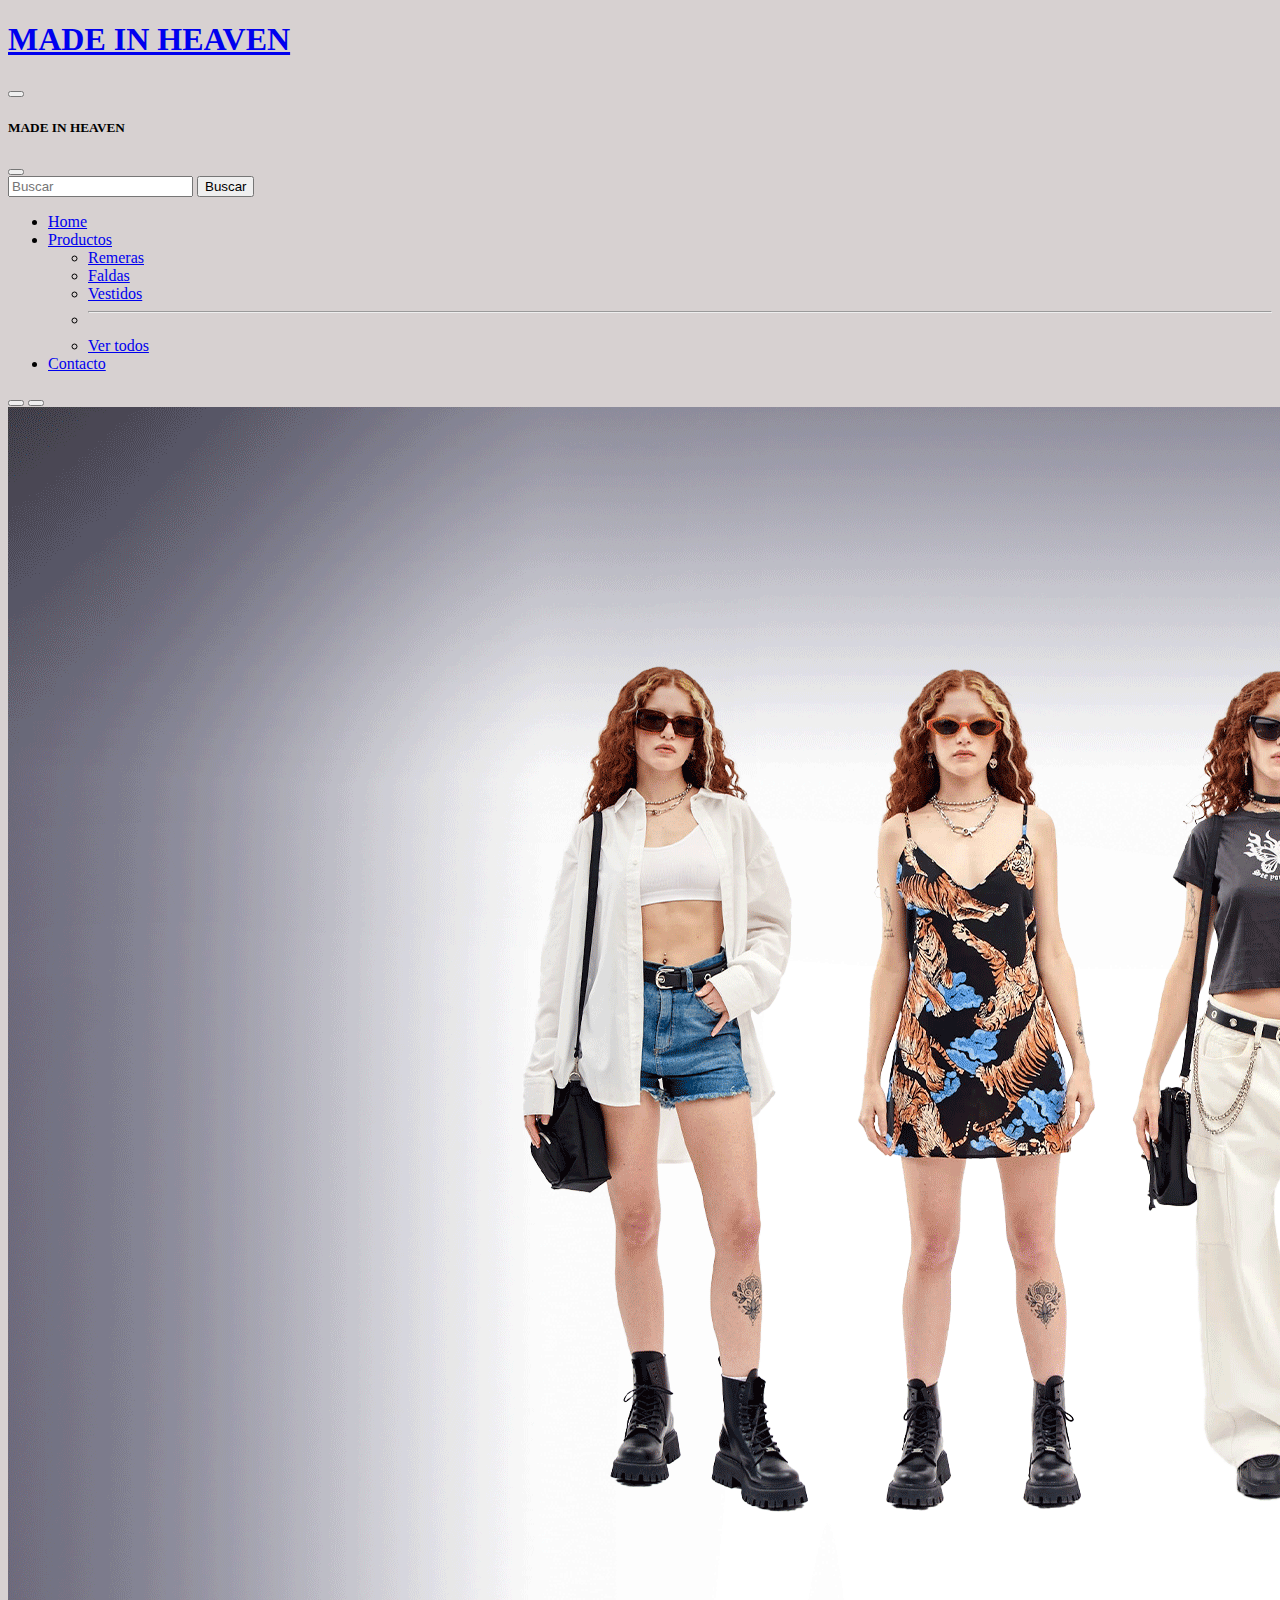
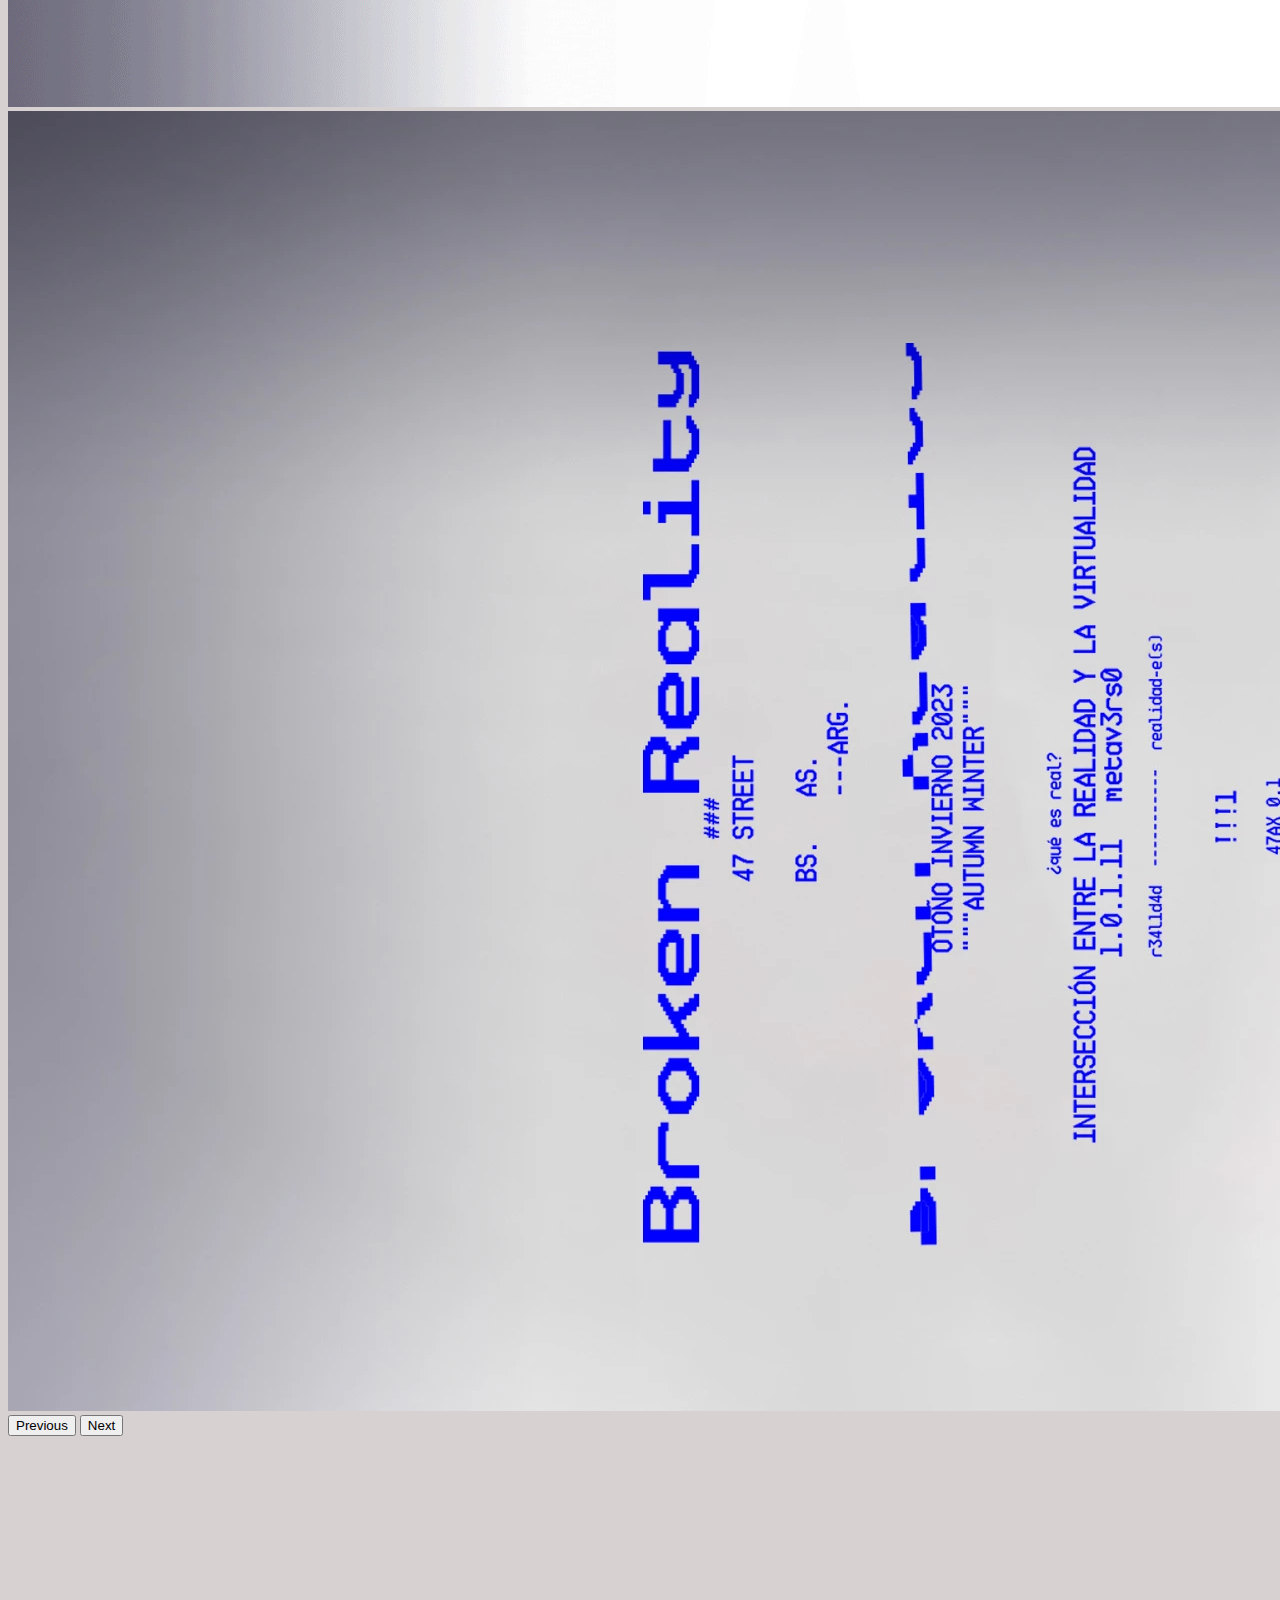
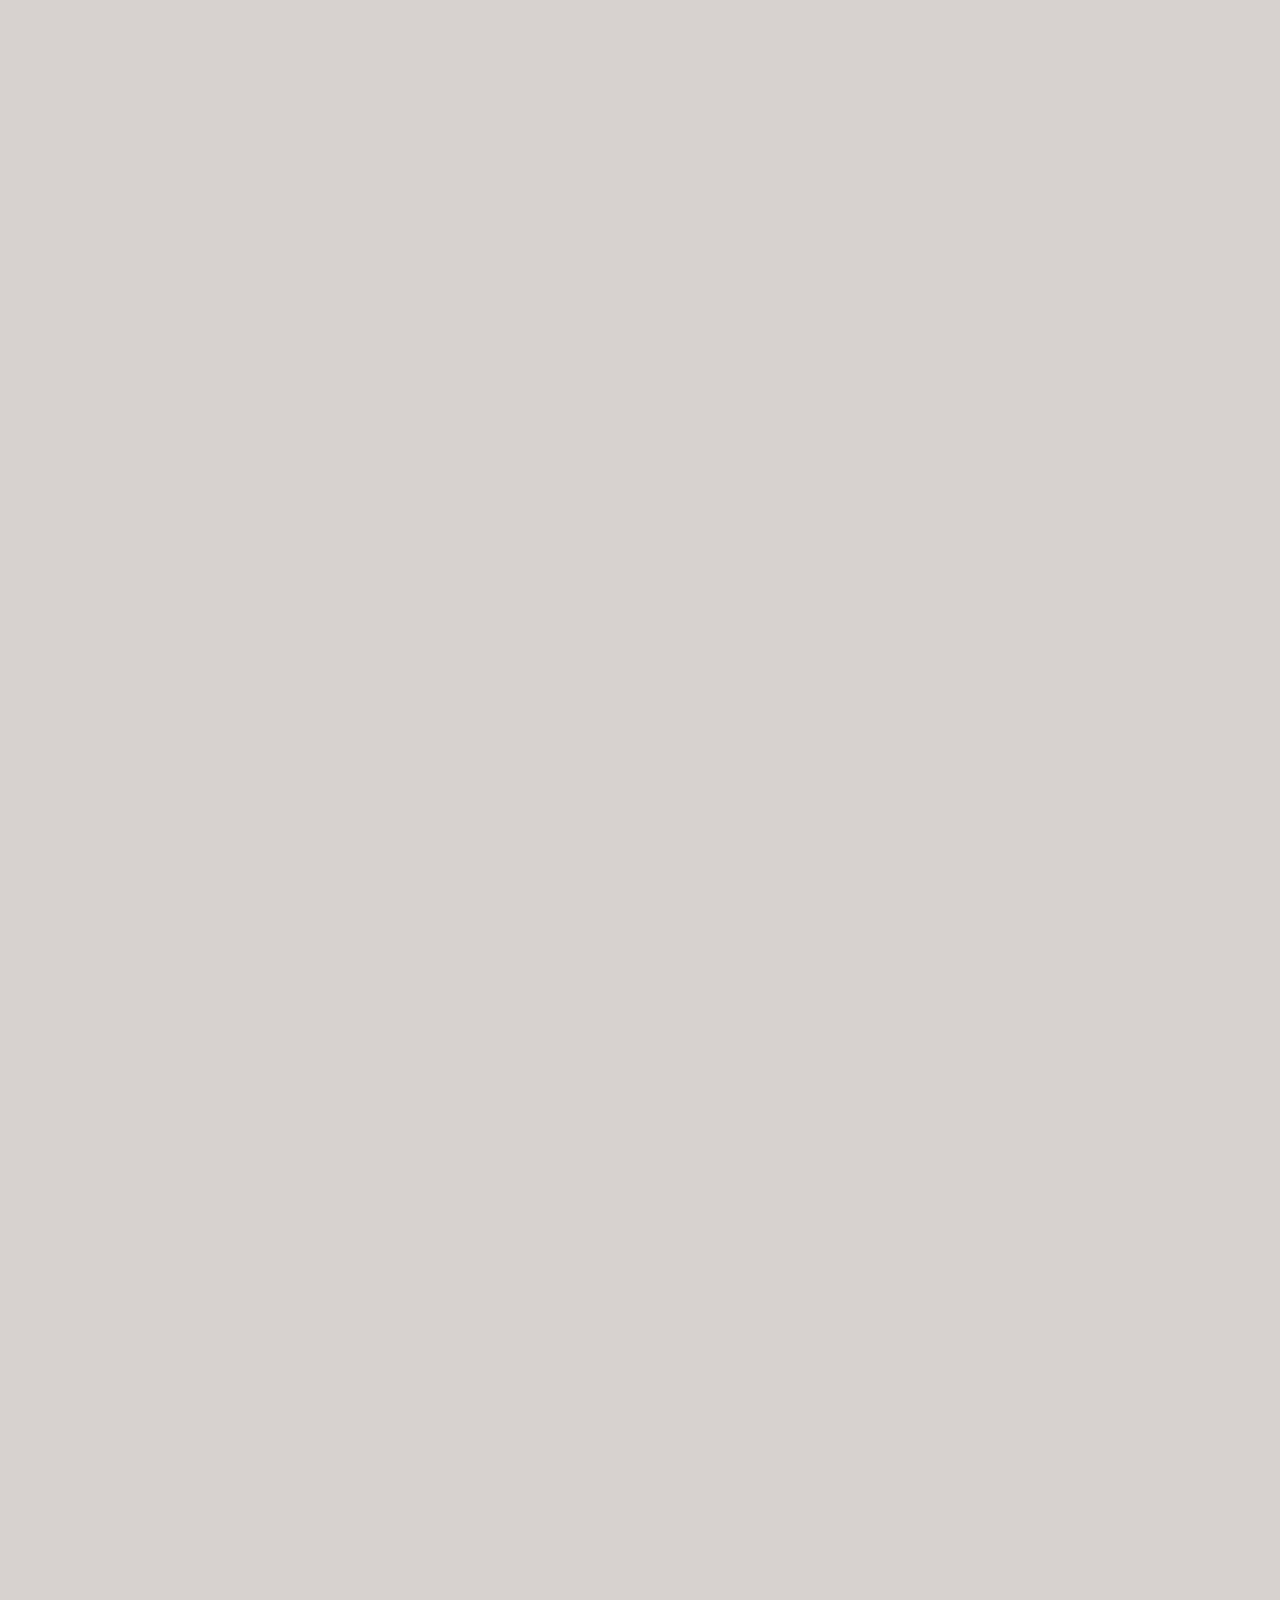
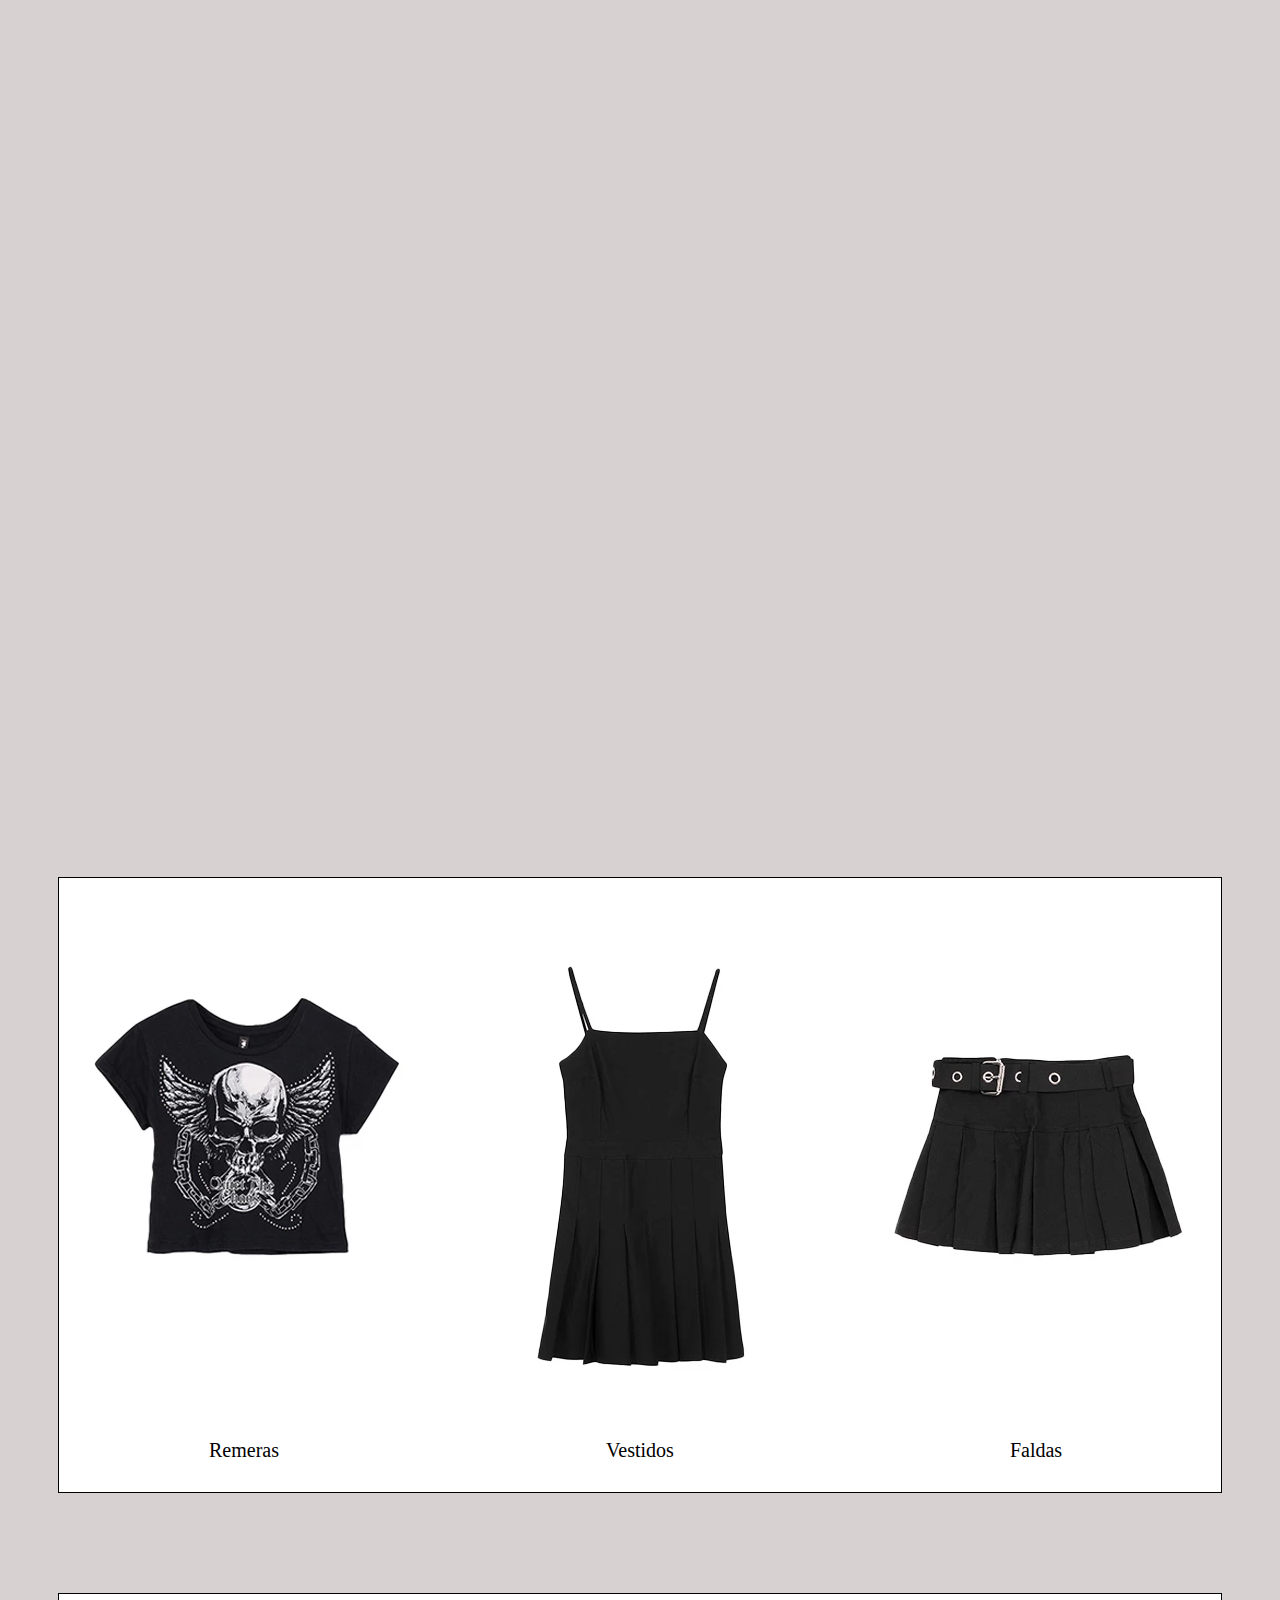
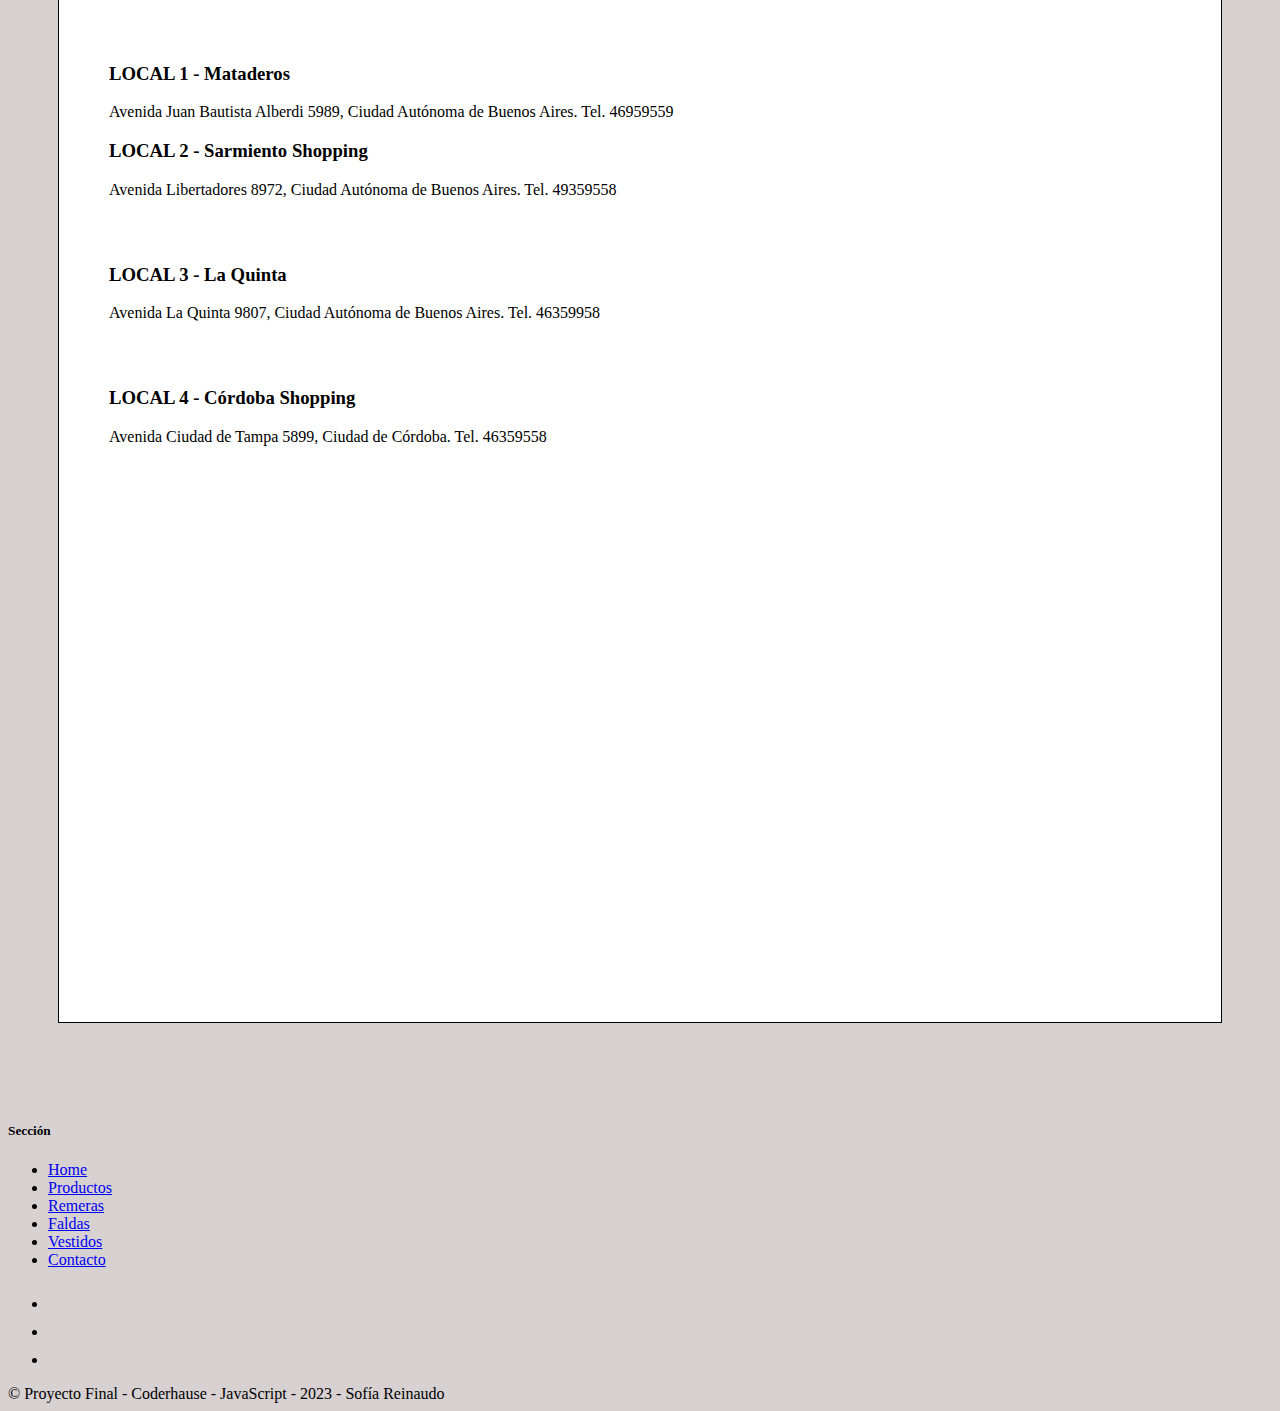
<file: index.html>
<!doctype html>
<html lang="en">
<head> 
    <!-- Required meta tags -->
    <meta charset="utf-8">
    <meta name="viewport" content="width=device-width, initial-scale=1, shrink-to-fit=no">
    <!-- SEO -->
    <title>Made In Heaven | Tienda Online</title>
    <meta name="description" content="Tienda oficial Made In Heaven. Envíos a todo el País. Tienda Online 24hs. Indumentaria Femenina por Mayor.">
    <meta name="keywords" content= "ropa, por mayor, indumentaria, ropa de mujer, ropa por mayor, femenina, mujer, argentina, Made In Heaven, ropa femenina, Mayorista, ropa de mujer por mayor, indumentaria femenina por mayor, indumentaria femenina mayorista, ropa de mujer mayorista, latinoamérica">
    <!-- Bootstrap CSS v5.2.1 -->
    <link href="https://cdn.jsdelivr.net/npm/bootstrap@5.2.1/dist/css/bootstrap.min.css" rel="stylesheet"
        integrity="sha384-iYQeCzEYFbKjA/T2uDLTpkwGzCiq6soy8tYaI1GyVh/UjpbCx/TYkiZhlZB6+fzT" crossorigin="anonymous">
    <!-- Bootstrap Icons -->
    <link rel="stylesheet" href="https://use.fontawesome.com/releases/v5.7.0/css/all.css" integrity="sha384-lZN37f5QGtY3VHgisS14W3ExzMWZxybE1SJSEsQp9S+oqd12jhcu+A56Ebc1zFSJ" crossorigin="anonymous">
        <!--Icono-->
    <link rel="shortcut icon" href="./images/iconoCorazon.png" type="image/x-icon">
    <!--link estilos CSS-->
    <link href="https://unpkg.com/aos@2.3.1/dist/aos.css" rel="stylesheet">
    <link rel="stylesheet" href="./css/style.css">
</head>

<body>
    <header>
        <!-- Sección navbar -->
            <nav class="navbar navbar-light bg-light fixed-top">
                <div class="container-fluid">
                <h1><a class="navbar-brand" href="./index.html">MADE IN HEAVEN</a></h1>
                <button class="navbar-toggler" type="button" data-bs-toggle="offcanvas" data-bs-target="#offcanvasNavbar" aria-controls="offcanvasNavbar">
                    <span class="navbar-toggler-icon"></span>
                </button>
                <div class="offcanvas offcanvas-end" tabindex="-1" id="offcanvasNavbar" aria-labelledby="offcanvasNavbarLabel">
                    <div class="offcanvas-header">
                    <h5 class="offcanvas-title" id="offcanvasNavbarLabel">MADE IN HEAVEN</h5>
                    <button type="button" class="btn-close text-reset" data-bs-dismiss="offcanvas" aria-label="Close"></button>
                    </div>
                    <div class="offcanvas-body">
                        <form class="d-flex">
                            <input class="form-control me-2" type="search" placeholder="Buscar" aria-label="Search">
                            <button class="btn btn-outline-dark" type="submit">Buscar</button>
                        </form>
                    <ul class="navbar-nav justify-content-end flex-grow-1 pe-3">
                        <li class="nav-item">
                        <a class="nav-link active" aria-current="page" href="./index.html">Home</a>
                        </li>
                        <li class="nav-item dropdown">
                        <a class="nav-link dropdown-toggle" href="#" id="offcanvasNavbarDropdown" role="button" data-bs-toggle="dropdown" aria-expanded="false">
                            Productos
                        </a>
                        <ul class="dropdown-menu" aria-labelledby="offcanvasNavbarDropdown">
                            <li><a class="dropdown-item" href="./productos/remeras/remeras.html">Remeras</a></li>
                            <li><a class="dropdown-item" href="./productos/faldas/faldas.html">Faldas</a></li>
                            <li><a class="dropdown-item" href="./productos/vestidos/vestidos.html">Vestidos</a></li>
                            
                            <li>
                            <hr class="dropdown-divider">
                            </li>
                            <li><a class="dropdown-item" href="./productos/todos/productos.html">Ver todos</a></li>
                        </ul>
                        </li>
                        <li class="nav-item">
                            <a class="nav-link" href="./contacto.html">Contacto</a>
                            </li>
                    </ul>
                    
                    </div>
                </div>
                </div>
            </nav>

            <!-- Sección carrusel -->
            <div id="carouselExampleIndicators" class="carousel slide">
                <div class="carousel-indicators">
                    <button type="button" data-bs-target="#carouselExampleIndicators" data-bs-slide-to="0" class="active bg-dark" aria-current="true" aria-label="Slide 1"></button>
                    <button type="button" data-bs-target="#carouselExampleIndicators" data-bs-slide-to="1" class="bg-dark" aria-label="Slide 2"></button>
                    
                </div>
                <div class="carousel-inner">
                    <div class="carousel-item active">
                        <a href="./productos/todos/productos.html"><img src="./images/imgCentral.jpg" class="d-block w-100" alt="Imágen central"></a>
                    </div>
                    <div class="carousel-item">
                        <a href="./productos/todos/productos.html"><img src="./images/imgCentral2.jpg" class="d-block w-100" alt="Imágen central"></a>
                    </div>
                </div>
                    <button class="carousel-control-prev" type="button" data-bs-target="#carouselExampleIndicators" data-bs-slide="prev">
                    <span class="carousel-control-prev-icon" aria-hidden="true"></span>
                    <span class="visually-hidden">Previous</span>
                    </button>
                    <button class="carousel-control-next" type="button" data-bs-target="#carouselExampleIndicators" data-bs-slide="next">
                    <span class="carousel-control-next-icon" aria-hidden="true"></span>
                    <span class="visually-hidden">Next</span>
                    </button>
            </div>
        </header>

    <main>
        <div class="flex-img">
            <img data-aos="zoom-in" src="./images/remeronReality.jpg" alt="Remeron remeronReality">
            <img data-aos="zoom-in" src="./images/vestidoLaFleur.jpg" alt="Vestido La Fleur">
        </div>

        <div class="flex-productos">
            <div class="flex-productos__item">
                <a href="./productos/remeras/remeras.html"><img src="./images/remeras.jpg" alt="Remeras"></a>
                <a href="./productos/remeras/remeras.html">Remeras</a>
            </div>
            <div class="flex-productos__item">
                <a href="./productos/vestidos/vestidos.html"><img src="./images/vestidos.jpg" alt="Vestidos"></a>
                <a href="./productos/vestidos/vestidos.html">Vestidos</a>
            </div>
            <div class="flex-productos__item">
                <a href="./productos/faldas/faldas.html"><img src="./images/faldas.jpg" alt="Faldas"></a>
                <a href="./productos/faldas/faldas.html">Faldas</a>
            </div>
        </div>

        <div class="flex-locales">
            <div class="flex-locales__item">
                <div class="espacio">
                <h3>LOCAL 1 - Mataderos</h3>
                <p>Avenida Juan Bautista Alberdi 5989,
                    Ciudad Autónoma de Buenos Aires.
                    
                    Tel. 46959559</p>
            </div>
            <div class="flex-locales__item">
                <h3>LOCAL 2 - Sarmiento Shopping</h3>
                <p>Avenida Libertadores 8972,
                    Ciudad Autónoma de Buenos Aires.
                    
                    Tel. 49359558</p>
            </div>
            <div class="flex-locales__item">
                <h3>LOCAL 3 - La Quinta</h3>
                <p>Avenida La Quinta 9807,
                    Ciudad Autónoma de Buenos Aires.
                    
                    Tel. 46359958</p>
            </div>
            <div class="flex-locales__item">
                <h3>LOCAL 4 - Córdoba Shopping</h3>
                <p>Avenida Ciudad de Tampa 5899,
                    Ciudad de Córdoba.
                    
                    Tel. 46359558</p>
            </div>
            </div class="flex-locales__map">
            <iframe class="mapp" id="mapa" src="https://www.google.com/maps/embed?pb=!1m14!1m12!1m3!1d6809.543128585543!2d-64.49164617357425!3d-31.420419307675395!2m3!1f0!2f0!3f0!3m2!1i1024!2i768!4f13.1!5e0!3m2!1ses-419!2sar!4v1677127213410!5m2!1ses-419!2sar" width="900" height="450" style="border:0;" allowfullscreen="" loading="lazy" referrerpolicy="no-referrer-when-downgrade">Google maps</iframe>
            </div>
        </div>
    </main>

    <!-- Sección footer -->
    <div class="content px-5 border-top border-dark bg-white">
        <footer class="py-5">
        <div class="row">
            <div class="col-6 col-md-2 mb-3">
            <h5>Sección</h5>
            <ul class="nav flex-column">
                <li class="nav-item mb-2"><a href="./index.html" class="nav-link p-0 text-muted s">Home</a></li>
                <li class="nav-item mb-2"><a href="./productos/todos/productos.html" class="nav-link p-0 text-muted">Productos</a></li>
                <li class="nav-item mb-2"><a href="./productos/remeras/remeras.html" class="nav-link p-0 text-muted">Remeras</a></li>
                <li class="nav-item mb-2"><a href="./productos/faldas/faldas.html" class="nav-link p-0 text-muted">Faldas</a></li>
                <li class="nav-item mb-2"><a href="./productos/vestidos/vestidos.html" class="nav-link p-0 text-muted">Vestidos</a></li>
                <li class="nav-item mb-2"><a href="./contacto.html" class="nav-link p-0 text-muted">Contacto</a></li>
            </ul>
            </div>
        </div>
        <div class="d-flex flex-column flex-sm-row justify-content-between py-4 my-4 border-top">
            <ul class="list-unstyled d-flex">
            <li class="ms-3"><a class="link-dark" href="https://www.whatsapp.com/?lang=es"><svg class="bi" width="24" height="24"><i class="fab fa-whatsapp"></i></a></li>
            <li class="ms-3"><a class="link-dark" href="https://www.instagram.com/sofi_reinaudo/?hl=es-la"><svg class="bi" width="24" height="24"><i class="fab fa-instagram"></i></a></li>
            <li class="ms-3"><a class="link-dark" href="https://github.com/SofiaReinaudo"><svg class="bi" width="24" height="24"><i class="fab fa-github"></i></a></li>
            </ul>
            <div class="text-center p-3">
                © Proyecto Final - Coderhause - JavaScript - 2023 - Sofía Reinaudo
            </div>
        </div>    
        </footer>
    </div> 

    <script src="./index.js"></script>
    <!-- Bootstrap JavaScript Libraries -->
    <script src="https://cdn.jsdelivr.net/npm/@popperjs/core@2.11.6/dist/umd/popper.min.js"
        integrity="sha384-oBqDVmMz9ATKxIep9tiCxS/Z9fNfEXiDAYTujMAeBAsjFuCZSmKbSSUnQlmh/jp3" crossorigin="anonymous">
    </script>
    <script src="https://cdn.jsdelivr.net/npm/bootstrap@5.2.1/dist/js/bootstrap.min.js"
        integrity="sha384-7VPbUDkoPSGFnVtYi0QogXtr74QeVeeIs99Qfg5YCF+TidwNdjvaKZX19NZ/e6oz" crossorigin="anonymous">
    </script>

    <!-- Animate scrrol libary -->
    <script src="https://unpkg.com/aos@2.3.1/dist/aos.js"></script>
    <script>
        AOS.init();
    </script>
</body>

</html>
</file>
<file: css/style.css>
body{
    background-color: rgb(215, 209, 209);
}

#contenedorProductos{
    margin-top: 100px;
    margin-bottom:100px ;
}

#productoItem{
    transition: background-color 5s, border 1s;
            animation-name: movimiento;
            animation-duration: 1s;
            animation-iteration-count: 1;
}

#productoItem:hover{
    border: 1px solid;
    background-image: linear-gradient(to left, white, rgb(249, 203, 203));
    transform: scale(0.9, 0.9);
}

.form-switch .form-check-input{
	background-color: rgb(249, 203, 203);
	background-image:url("../images/moon.png");
	margin-top: 100px;
    margin-left: 10px;
    height: 25px;
	width: 45px;
	border: solid 2px black;
	
}

.form-switch .form-check-input:checked{
	background-image:url("../images/moon.png");
	background-color: rgb(249, 203, 203);
}

.container-form{
    margin-top: 150px;
    margin-bottom: 100px;
    background-color: rgb(215, 209, 209);
}

#btnCambiarClaro{
    margin-top: 74px;
    background-image:url("../images/sol.png");
}

#btnCambiarClaro:checked{
    background-image:url("../images/sol.png");
}

/* INDEX */
.flex-img{
    display: flex;
    flex-flow: row wrap;
    margin: 100px 50px;  
    justify-content: space-between;
    gap: 40px;
}
.flex-img img{
    max-width: 800px;
    border: 1px solid;
}  
.flex-productos{
    display: flex;
    justify-content: space-between;
    background-color: #ffffff;
    margin: 0px 50px;
    flex-wrap: nowrap;
    border: 1px solid;
}

.flex-productos__item{
    width: 370px;
        align-items: center;
        text-align: center;
        padding-bottom: 30px;

}
.flex-productos__item a{
    text-decoration: none;
    color: black;
    font-size: 20px;
}
.flex-productos__item a:hover{  
    color: rgb(249, 203, 203);
    font-size: 30px;
}

.flex-locales{
    display: flex;   
    background-color: white;
    margin: 100px 50px;
    flex-flow: row wrap;
    padding: 50px;
    justify-content: space-between;
    align-items:center;
    border: 1px solid;
}

.flex-locales__item{
    padding-bottom: 30px;
}
.flex-locales__item h3:hover{
    color: rgb(249, 203, 203);
    font-size: 32px;
}

.carrito{
    position: absolute;
    top: 95px;
    left: 170px;
}
.carrito2{
    position: absolute;
    bottom: 100px;
    left: 160px;
}

#modal-body{
    background-color: rgb(215, 209, 209);
}

#item-modal{
    border: 1px solid;
    color: rgb(39, 35, 35)
}
</file>
